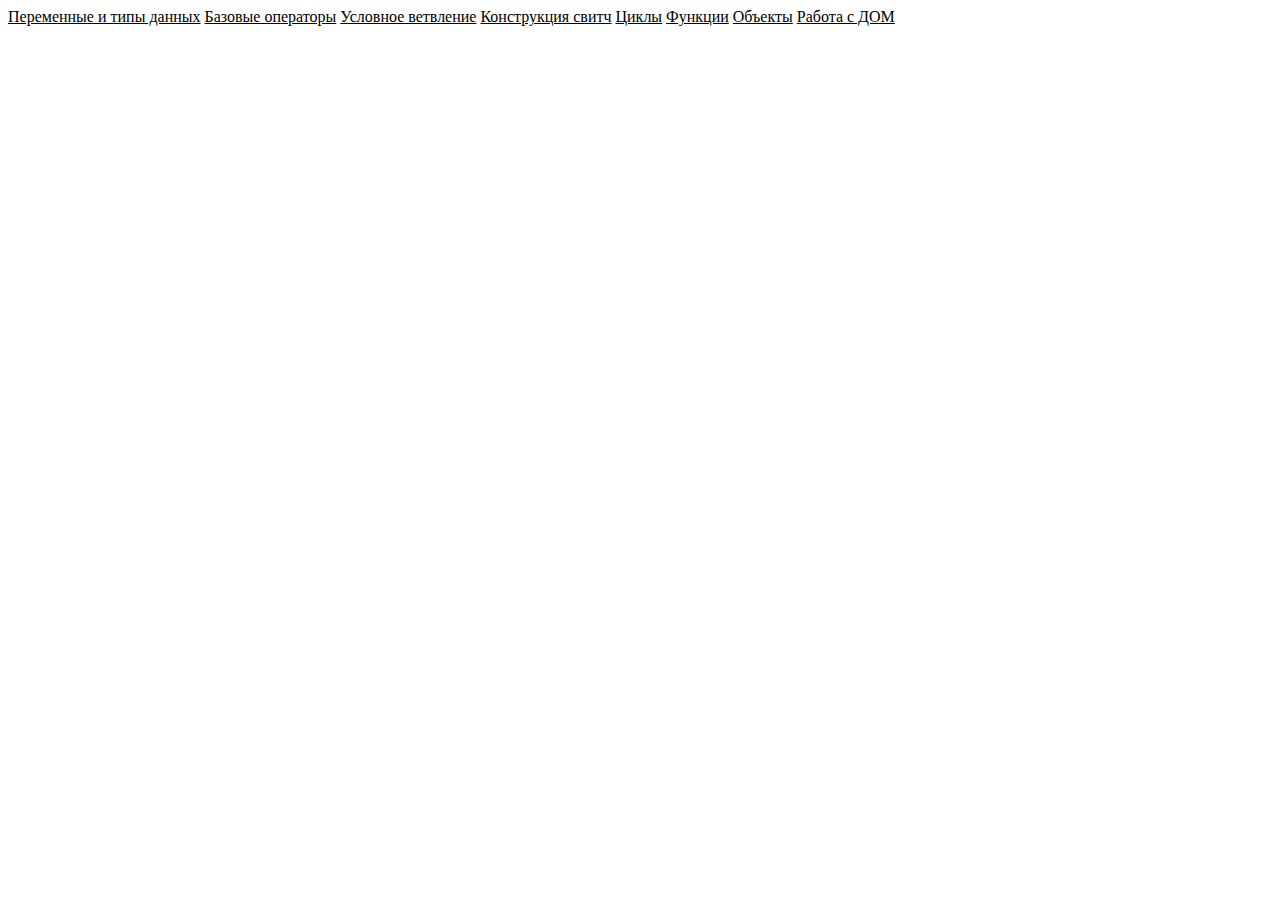
<file: index.html>
<!DOCTYPE html>
<html lang="en">

<head>
    <meta charset="UTF-8">
    <meta http-equiv="X-UA-Compatible" content="IE=edge">
    <meta name="viewport" content="width=device-width, initial-scale=1.0">
    <title>Document</title>
</head>

<body>
    <a href="https://testformeow.github.io/reposit/1-Peremennye-i-tipi-dannih" style="color: black;">Переменные и типы
        данных</a>
    <a href="https://testformeow.github.io/reposit/2-Basovie-operatori" style="color: black;">Базовые операторы</a>
    <a href="https://testformeow.github.io/reposit/3-Uslovnoe-vetvlenie" style="color: black;">Условное ветвление</a>
    <a href="https://testformeow.github.io/reposit/4-Konstrukcia-switch" style="color: black;">Конструкция свитч</a>
    <a href="https://testformeow.github.io/reposit/5-Cikli" style="color: black;">Циклы</a>
    <a href="https://testformeow.github.io/reposit/6-Funkcii" style="color: black;">Функции</a>
    <a href="https://testformeow.github.io/reposit/7-Obekti" style="color: black;">Объекты</a>
    <a href="https://testformeow.github.io/reposit/8-Rabota-s-DOM" style="color: black;">Работа с ДОМ</a>
</body>

</html>
</file>
